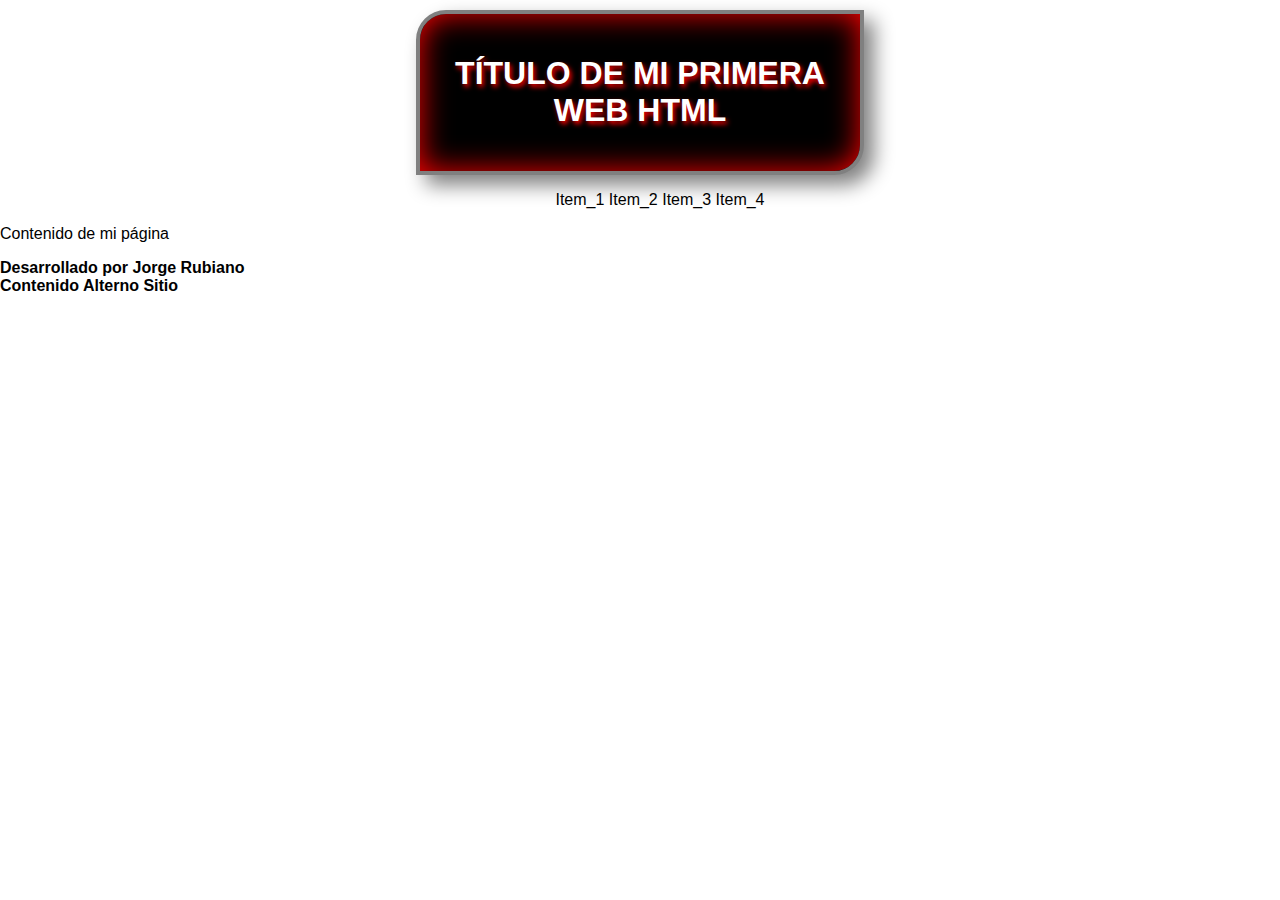
<file: Clase01/index.html>
<!doctype html>
<html>
<head>
	<meta charset="utf-8">
	<title></title>
	<link rel="stylesheet" type="text/css" href="css/normalize.css">
	<link rel="stylesheet" type="text/css" href="css/estilos.css">
</head>
<body>	
	<header>
		<h1>TÍTULO DE MI PRIMERA WEB HTML</h1>
	</header>
	<nav id="menu_principal" class="menu">
		<ul>
			<li class="boton">Item_1</li>
			<li class="boton">Item_2</li>
			<li class="boton">Item_3</li>
			<li class="boton">Item_4</li>
		</ul>
	</nav>
	<section>
		<article>
			<p>Contenido de mi página</p>
		</article>
	</section>
	<footer>
		<b>Desarrollado por Jorge Rubiano</b>
	</footer>
	<aside>
		<b>Contenido Alterno Sitio</b>
	</aside>
	<script type="text/javascript" src="js/prefixfree.min.js"></script>
</body>
</html>
</file>
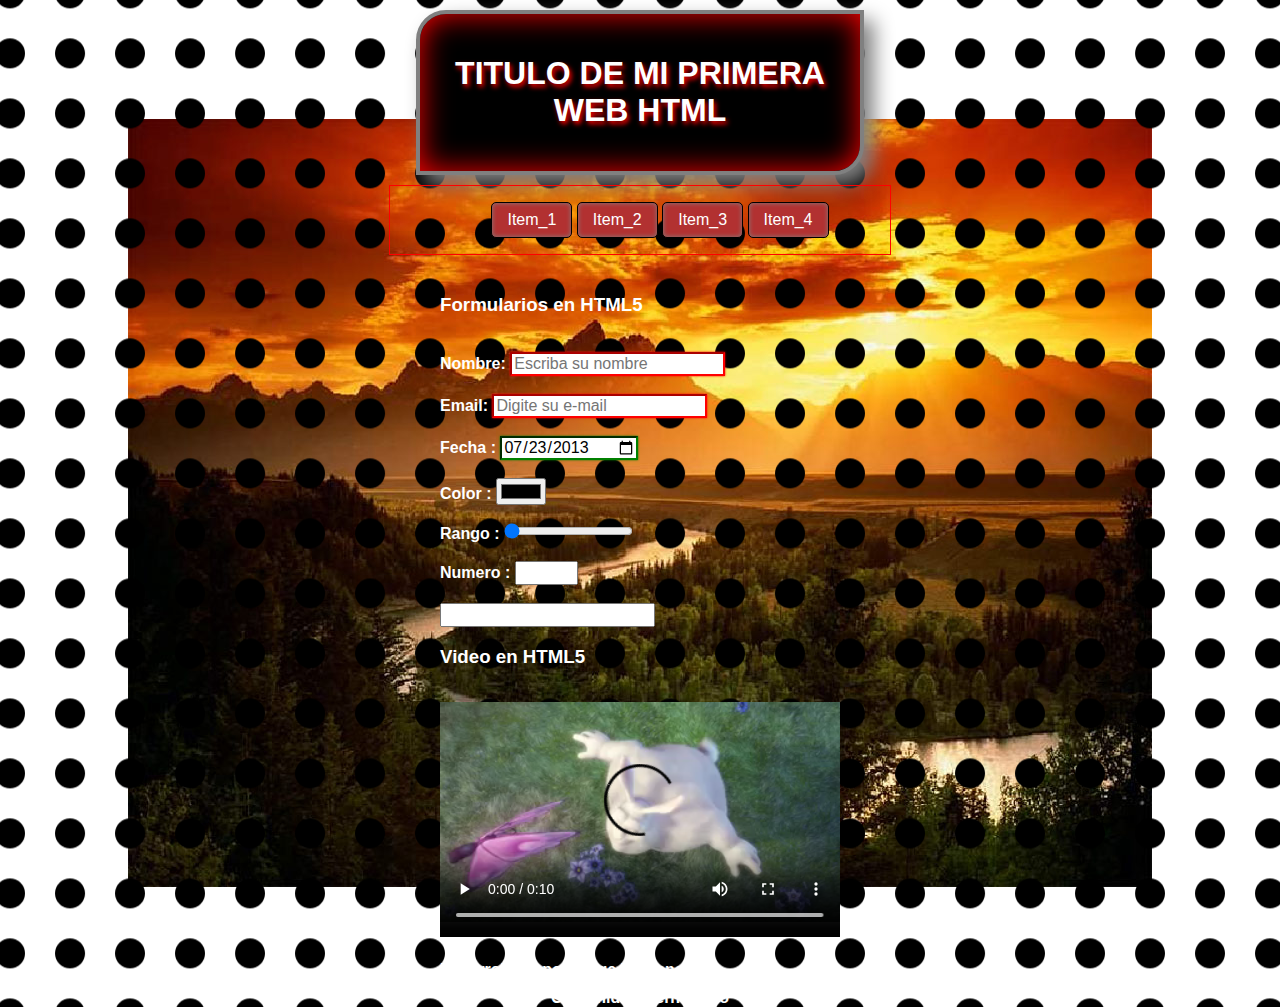
<file: Clase02/index.html>
<!doctype html>
<html>
<head>
	<meta charset="utf-8">
	<title>Clase-2</title>
	<link rel="stylesheet" type="text/css" href="css/normalize.css">
	<link rel="stylesheet" type="text/css" href="css/estilos.css">	
</head>
<body>	
	<header>
		<h1>TITULO DE MI PRIMERA WEB HTML</h1>
	</header>
	<nav class="menu">
		<ul>
			<li class="boton">Item_1</li>
			<li class="boton">Item_2</li>
			<li class="boton">Item_3</li>
			<li class="boton">Item_4</li>
		</ul>
	</nav>
	<section id="contenido">
		<article>
			<h3>Formularios en HTML5</h3>
			<br>
			<b>Nombre:</b>
			<input type="text" placeholder="Escriba su nombre" required>
			<br><br>
			<b>Email:</b>
			<input type="email" placeholder="Digite su e-mail" required>
			<br><br>
			<b>Fecha :</b>
			<input type="date" value="2013-07-23" required>
			<br><br>
			<b>Color : </b>
			<input type="color"> 
			<br><br>
			<b>Rango :</b>
			<input type="range" min="0" max="10" step="1" value="0">
			<br><br>
			<b>Numero :</b>
			<input type="number" min="1" max="10">

			<br><br>
			<input type="search">
			<br>	
		</article>
		
		<article>
			<h3>Video en HTML5</h3>
			<video controls="controls">
				<source src="videos/mov_bbb.mp4" type="video/mp4">
					<source src="videos/mov_bbb.ogg" type="video/ogg">
					Su navegador no soporta la etiqueta video de HTML 5
			</video>
		</article>		
	</section>
	<footer>
		<b>Desarrollado por Jorge Rubiano</b>
	</footer>
	<aside>
		<center>
			<b>Contenido Alterno Sitio</b>
		</center>
	</aside>
	<script type="text/javascript" src="js/prefixfree.min.js"></script>
  	<script src="js/video.js"></script>
</body>
</html>
</file>
<file: Clase01/css/estilos.css>
header{
	background: black;
	border: 4px solid gray;
	border-radius: 30px 0px;
	box-shadow: inset 0px 0px 30px red, 10px 10px 20px gray; /*x, y, alfa*/
	color: white;
	margin: 10px auto;
	padding: 20px;
	text-align: center;
	/*text-shadow: 2px 3px 2px gray;	*/
	text-shadow: 2px 3px 5px red;
	width: 400px;	
}

.boton{

}
.menu{
	margin: 10px auto;
	text-align: center;
	width: 400px;
}
.menu li{
	display: inline-block; /* Quita el tabulador */
	list-style: none; /*Quita las viñetas/decoradores*/
}

#menu_principal{
	
}
</file>
<file: Clase02/css/estilos.css>
/*Color del campo cuando se ha puesto un valor que es requerido */
[required]{
	border-color: green;
	box-shadow: 0px 0px 2px green;
}

/*Colo cuando un campo es requierido y su valor no es válido */
:invalid{
	border-color: red;
	box-shadow: 0px 0px 2px red;
}
body{
	/* Fondo Degradado
	background: radial-gradient(center,rgba(200,0,0,0.3) 0%, rgba(0,0,200,0.3) 100%);
	background: -webkit-radial-gradient(center,rgba(200,0,0,0.3) 0%, rgba(0,0,200,0.3) 100%);
	*/

	/*background: url('../img/fondo.jpg') no-repeat center center fixed;
	background: url('../img/fondo.jpg') no-repeat;
	background-size: 100% 100%;*/
	/*Fondo inicia, fondo secundario*/
	background-image:url('../img/puntos.png'), url('../img/fondo.jpg');
	/*Posición de la primra imagen, de la segunda imagen */
	background-position: center center, center center;	
	background-repeat: repeat, no-repeat;
	color: white;
}

header{
	background: black;
	border: 4px solid gray;
	border-radius: 30px 0px;
	box-shadow: inset 0px 0px 30px red, 10px 10px 20px gray; /*x, y, alfa*/
	color: white;
	margin: 10px auto;
	padding: 20px;
	text-align: center;
	/*text-shadow: 2px 3px 2px gray;	*/
	text-shadow: 2px 3px 5px red;
	width: 400px;	
}
/*
header{
	background: cyan;
	border: 2px solid black;
	border-radius:30px 0px;
	box-shadow: inset 0px 0px 20px black, 10px 10px 20px gray;
	color: rgba(0,0,0,1);
	margin: 10px auto;
	padding: 20px;
	text-align: center;
	text-shadow: 2px 3px 2px gray;	
	width: 400px;	
}
*/

video{
	width: 400px;
	height: 250px;
}
/*
.boton{
}
*/
.menu{
	margin: 10px auto;
	text-align: center;
	width: 500px;
	border: 1px solid red;
}
.menu li{
	display: inline-block;
	background: rgb(178, 49, 49);
	border: 1px solid black;
	border-radius: 5px;
	box-shadow: inset 0px 0px 5px gray;
	color: white;
	cursor: pointer;
	list-style:  none;
	padding: 8px 15px;

}

.menu li:hover{
	background: rgb(51, 102, 50);
	/*color: black;*/
}

#contenido, footer
{
	padding: 10px;
	margin: 0 auto;
	width: 400px;
}





#contenido, footer
{
	padding: 10px;
	margin: 0 auto;
	width: 400px;
}


/*
#menu_principal{
	
}
*/
</file>
